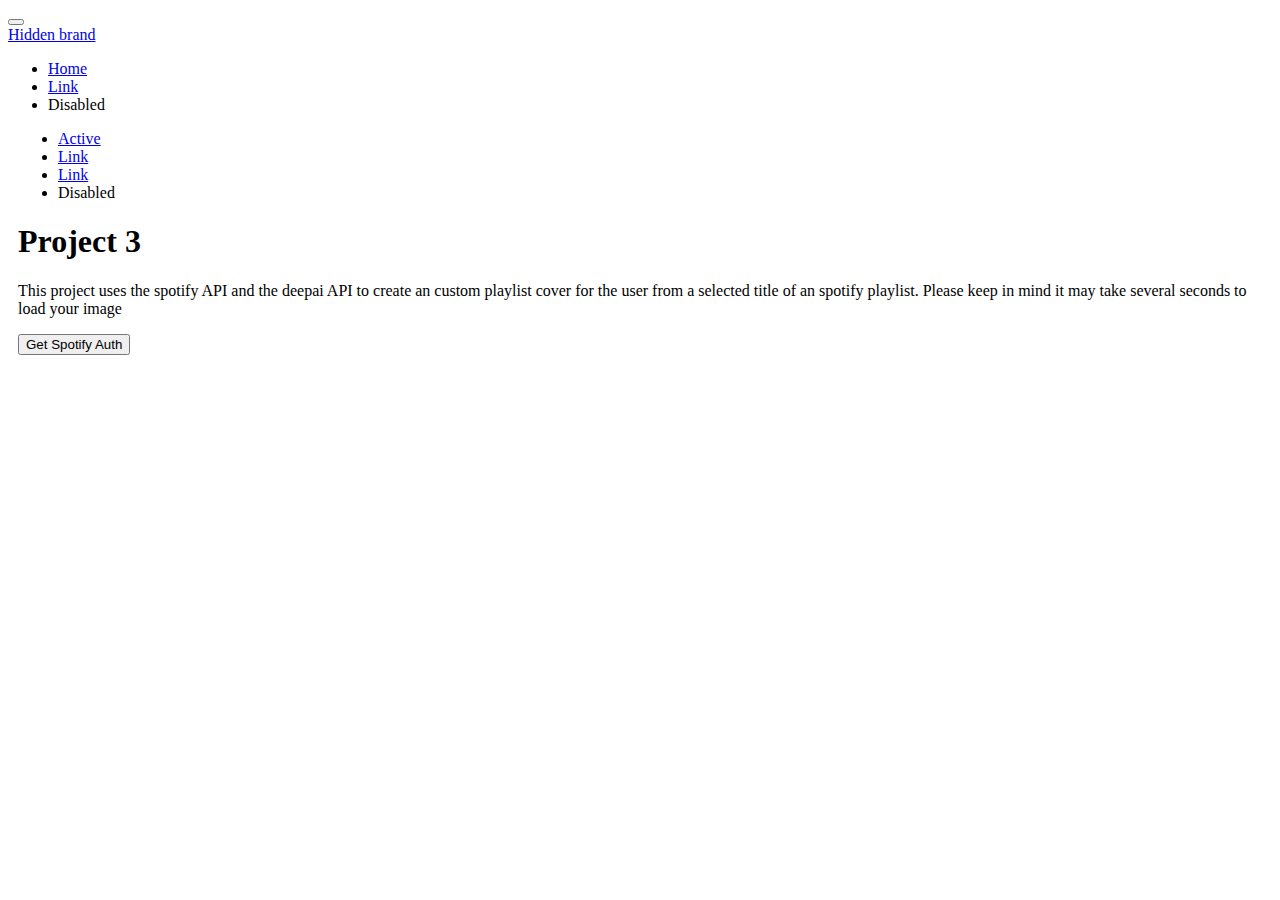
<file: index.html>
<!DOCTYPE html>
<html lang="en">

<head>
  <meta charset="UTF-8">
  <meta http-equiv="X-UA-Compatible" content="IE=edge">
  <meta name="viewport" content="width=device-width, initial-scale=1.0">
  <title>Project 3</title>
  <link rel="icon" href="https://fav.farm/✊">
  <link href="https://cdn.jsdelivr.net/npm/bootstrap@5.3.0-alpha3/dist/css/bootstrap.min.css" rel="stylesheet"
    integrity="sha384-KK94CHFLLe+nY2dmCWGMq91rCGa5gtU4mk92HdvYe+M/SXH301p5ILy+dN9+nJOZ" crossorigin="anonymous">
  <link rel="stylesheet" href="styles/main.css">
</head>

<body>
  <nav class="navbar navbar-expand-sm bg-body-tertiary">
    <div class="container-fluid">
      <button class="navbar-toggler" type="button" data-bs-toggle="collapse" data-bs-target="#navbarTogglerDemo01"
        aria-controls="navbarTogglerDemo01" aria-expanded="false" aria-label="Toggle navigation">
        <span class="navbar-toggler-icon"></span>
      </button>
      <div class="collapse navbar-collapse" id="navbarTogglerDemo01">
        <a class="navbar-brand" href="#">Hidden brand</a>
        <ul class="navbar-nav me-auto mb-2 mb-lg-0">
          <li class="nav-item">
            <a class="nav-link active" aria-current="page" href="#">Home</a>
          </li>
          <li class="nav-item">
            <a class="nav-link" href="#">Link</a>
          </li>
          <li class="nav-item">
            <a class="nav-link disabled">Disabled</a>
          </li>
        </ul>
        <!-- <form class="d-flex" role="search" id="top-search">
          <input class="form-control me-2" type="search" placeholder="Search" aria-label="Search" name="query">
          <button class="btn btn-outline-success" type="submit">Search</button>
        </form> -->
      </div>
    </div>
  </nav>
  <div class="row">
    <nav class="col-sm-2">
      <ul class="nav flex-column">
        <li class="nav-item">
          <a class="nav-link active" aria-current="page" href="#">Active</a>
        </li>
        <li class="nav-item">
          <a class="nav-link" href="#">Link</a>
        </li>
        <li class="nav-item">
          <a class="nav-link" href="#">Link</a>
        </li>
        <li class="nav-item">
          <a class="nav-link disabled">Disabled</a>
        </li>
      </ul>
    </nav>
    <main class="col">
      <h1 class="display-1">Project 3</h1>
      <p class="lead">This project uses the spotify API and the deepai API to create an custom playlist cover for the user from a selected title of an spotify playlist. Please keep in mind it may take several seconds to load your image</p>
      <button id="begin">Get Spotify Auth</button>
      <section id="playlists">
      </section>
    </main>
    <div class="col-md-2"></div>
  </div>
  <script src="https://cdn.jsdelivr.net/npm/bootstrap@5.3.0-alpha3/dist/js/bootstrap.bundle.min.js"
    integrity="sha384-ENjdO4Dr2bkBIFxQpeoTz1HIcje39Wm4jDKdf19U8gI4ddQ3GYNS7NTKfAdVQSZe"
    crossorigin="anonymous"></script>
    <!-- <script src="scripts/deepai.min.js"></script> -->
    <!-- <script src="https://cdnjs.deepai.org/deepai.min.js"></script> -->
    <script src="dist/deepai.min.js"></script>
    <script src="scripts/main.js"></script>

</body>

</html>
</file>
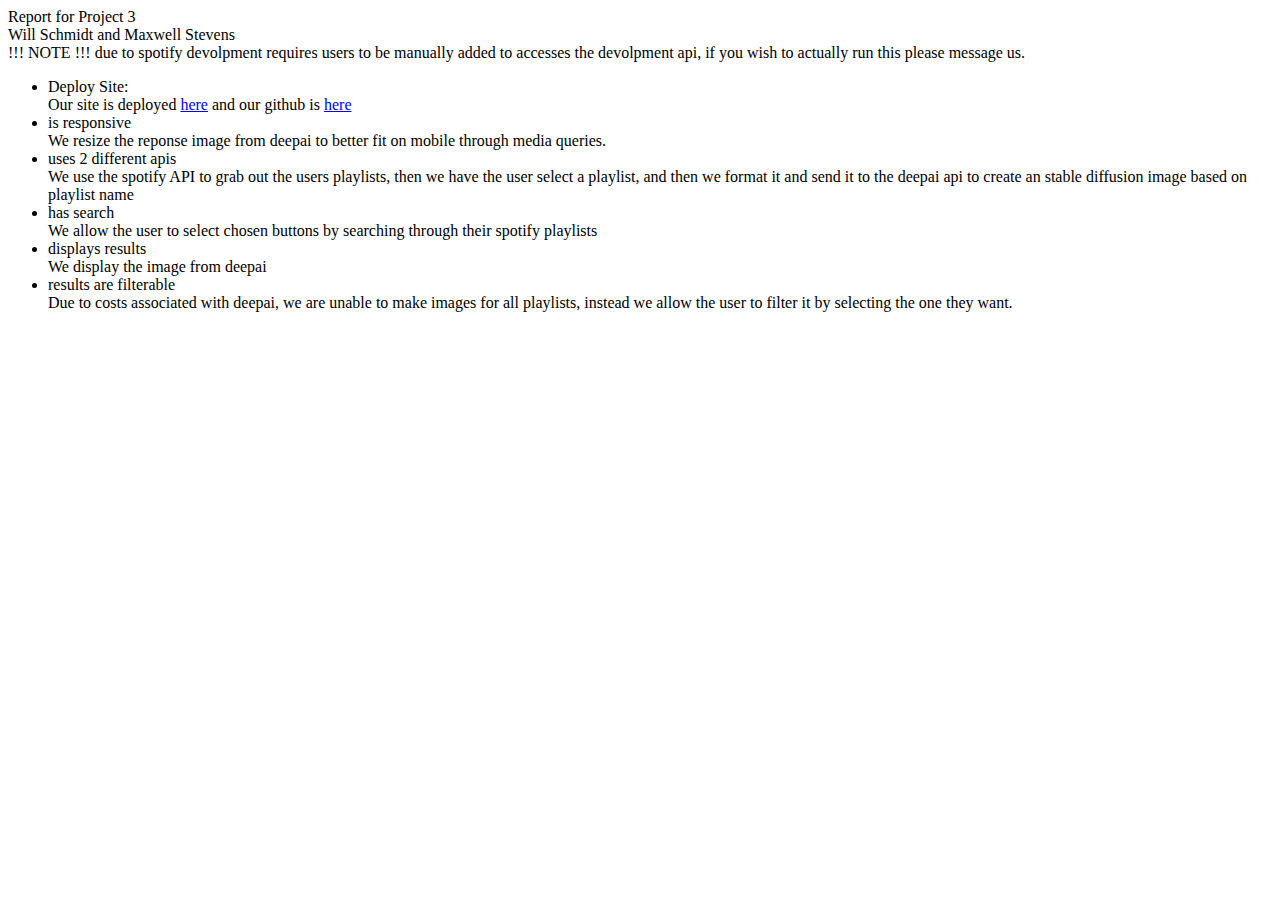
<file: report.html>
<!DOCTYPE html>
<html lang="en">
<head>
    <meta charset="UTF-8">
    <meta http-equiv="X-UA-Compatible" content="IE=edge">
    <meta name="viewport" content="width=device-width, initial-scale=1.0">
    <title>Document</title>
</head>
<body>
    <div>Report for Project 3</div>
    <div>
        Will Schmidt and Maxwell Stevens
    </div>

    <div>
        !!! NOTE !!! due to spotify devolpment requires users to be manually added to accesses the devolpment api, if you wish to actually run this please message us.
    </div>
    <ul>
        <li>
            Deploy Site:
            <div>
             Our site is deployed <a href="https://w3stu.cs.jmu.edu/schmidwa/343s23/Project-3/">here</a>  and our github is <a href="https://github.com/schmidwa/Project-3">here</a>
            </div>
        </li>
        <li>
            is responsive
            <div>
                We resize the reponse image from deepai to better fit on mobile through media queries.
            </div>
        </li>

        <li>
            uses 2 different apis
            <div>
                We use the spotify API to grab out the users playlists, then we have the user select a playlist, and then we format it and send it to the deepai api to create an stable diffusion image based on playlist name
            </div>
        </li>
        <li>
            has search
            <div>
                We allow the user to select chosen buttons by searching through their spotify playlists
            </div>
        </li>
        <li>
            displays results
            <div>
                We display the image from deepai
            </div>
        </li>

        <li>
            results are filterable
            <div>
                Due to costs associated with deepai, we are unable to make images for all playlists, instead we allow the user to filter it by selecting the one they want.
            </div>
        </li>
    </ul>
    
</body>
</html>
<style>
body {
    text: 14pt;
}
    
</style>
</file>
<file: styles/main.css>
#book-results .card {
  width: 8rem;
}

.row {
  margin-left: 10px
}

/* mobile rules */
@media screen and (max-width: 1240px) {
  .resize_image {
    max-width: 80vw;
    max-height: 80vw;
    margin-left: 20px;
  }

  .container-fluid {
    visibility: hidden;
  }
}
</file>
